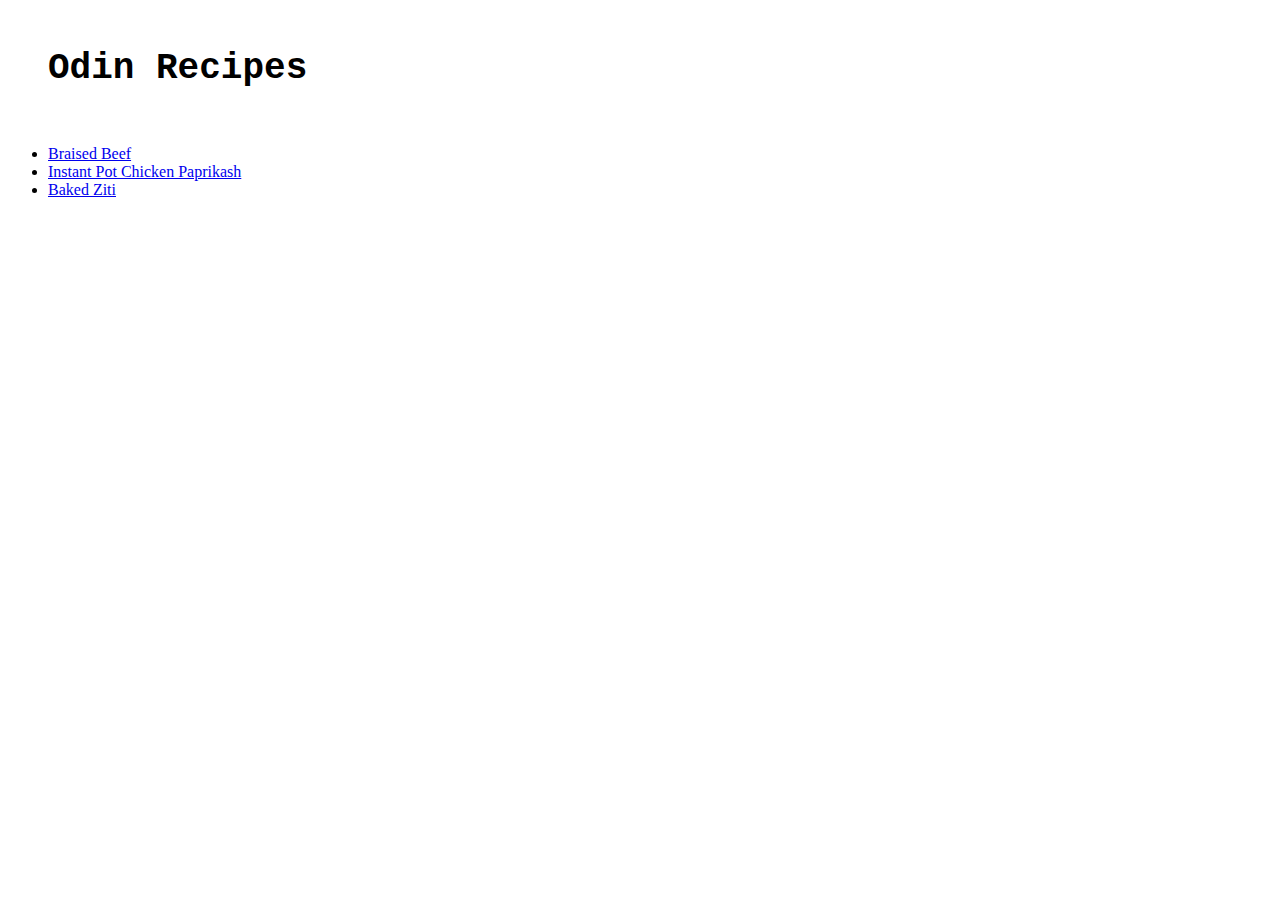
<file: index.html>
<!DOCTYPE html>
<html lang="en">
<head>
    <meta charset="UTF-8">
    <meta name="viewport" content="width=device-width, initial-scale=1.0">
    <title>Document</title>
    <link rel="stylesheet" href="styles.css">
</head>
<body>
    <h1>Odin Recipes</h1>
    <ul>
        <li><a href="recipes/braised-beef.html">Braised Beef</a></li>
        <li><a href="recipes/chicken-paprikash.html">Instant Pot Chicken Paprikash</a></li>
        <li><a href="recipes/baked-ziti.html">Baked Ziti</a></li>
    </ul>
   
    
</body>
</html>
</file>
<file: styles.css>
.title-image{
    margin: auto;
    width: 720px;
    padding: 10px 20px;
    
    text-align: center;
}
.title-intro{
    background-color: tomato;
}
.width-set{
    max-width: 720px;
}
.description{
    text-align: center;
    width: 720px;
    margin: auto;
    display: block;
}
.list{
    width: 720px;
    text-align: left;
    margin: auto;
    
}
.list-item{
    display: inline-block;
    text-align: left;
}
h1{
    font-weight: bold;
    font-family: 'Courier New', Courier, monospace;
    margin: auto;
    padding: 40px;
    font-size: 36px;
}
h2{
    font-weight: bold;
    font-family: Garamond;
}
</file>
